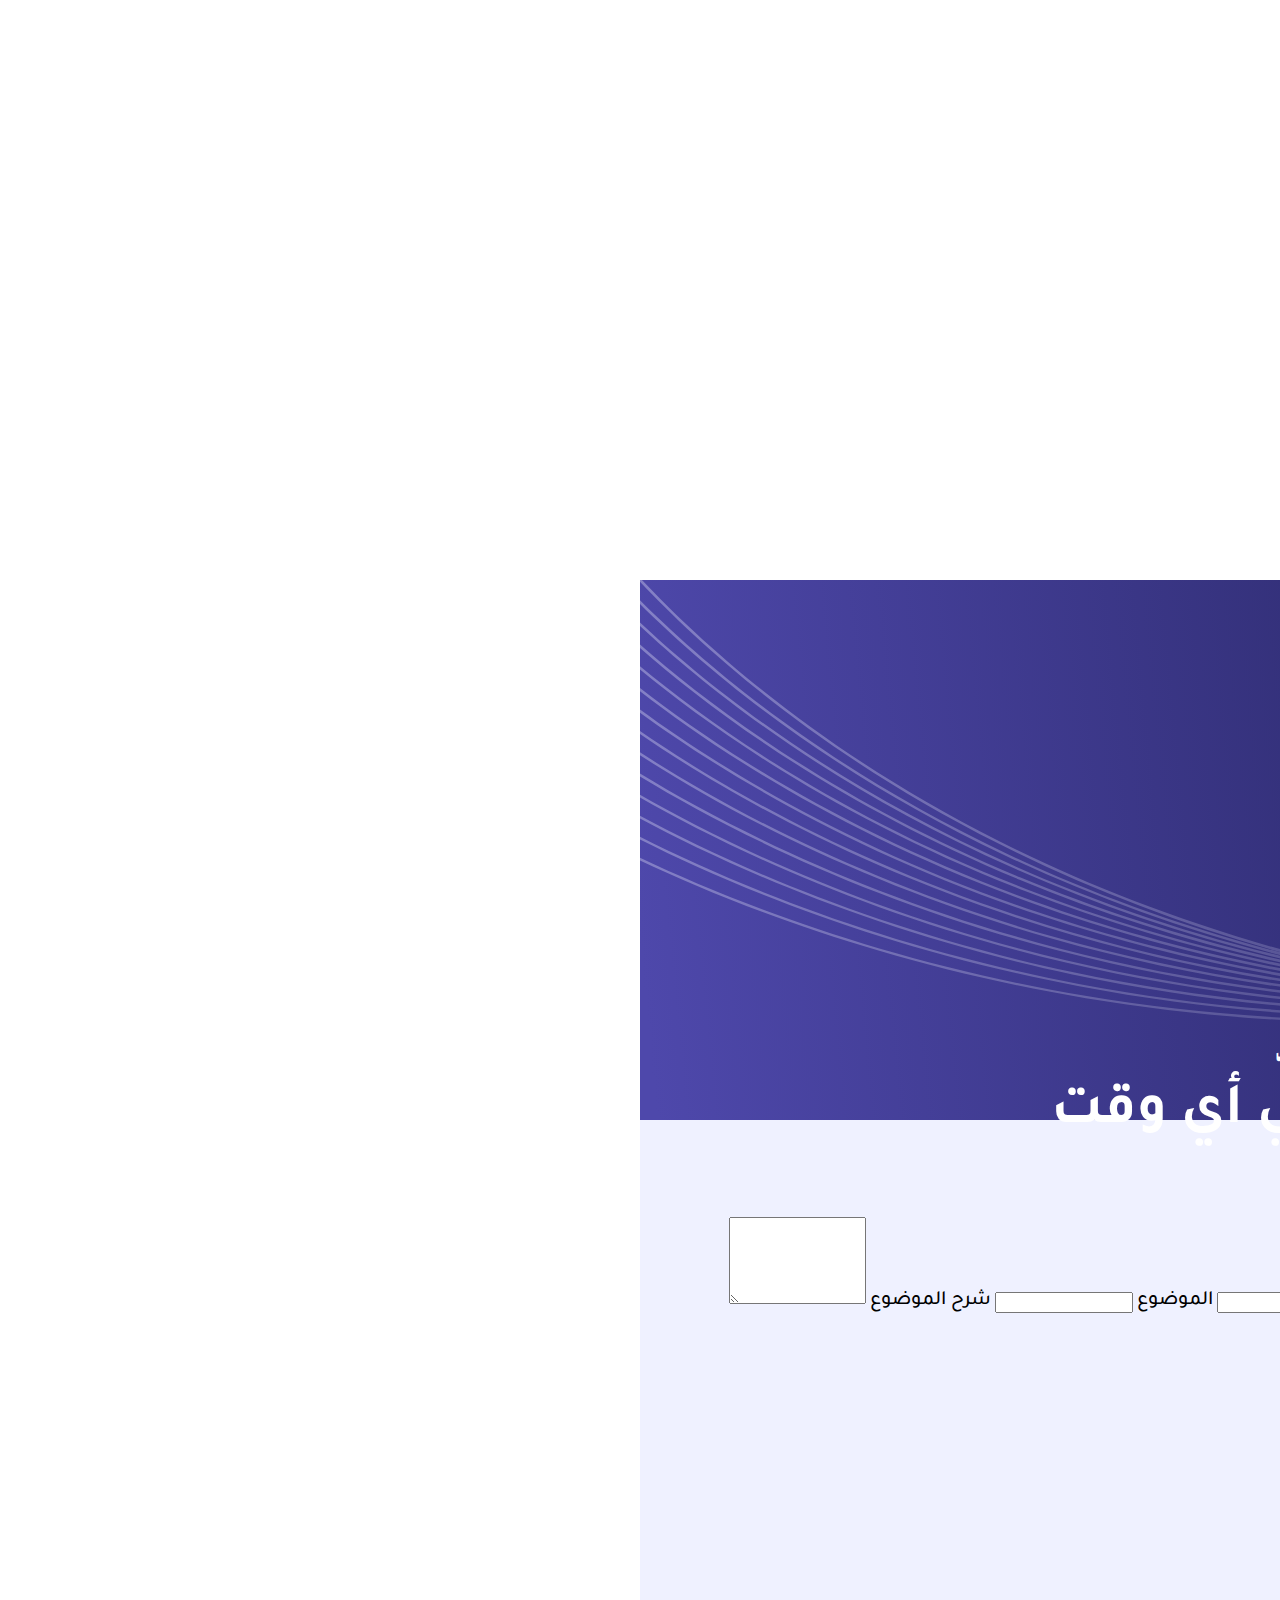
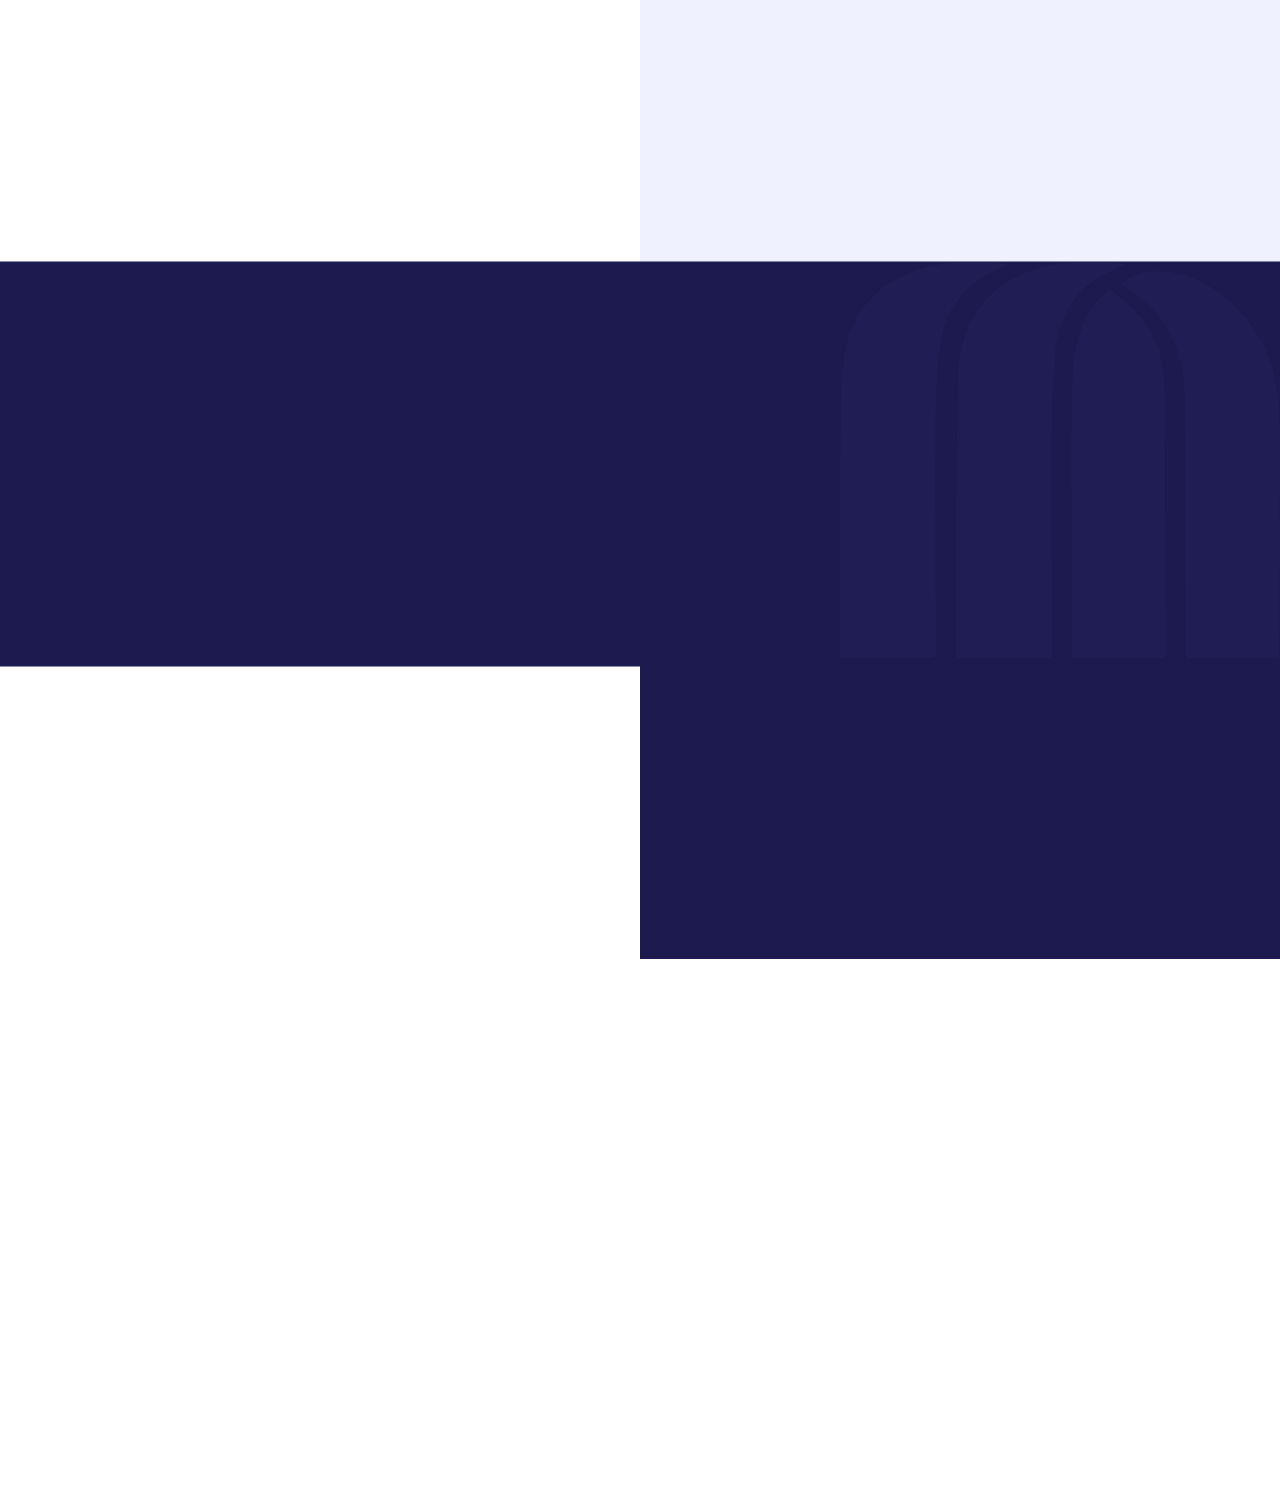
<file: pages/contact-us.html>
<!DOCTYPE html>
<html lang="en"  dir="rtl">
<head>
    <meta charset="UTF-8">
    <meta name="viewport" content="width=device-width, initial-scale=1.0">

    <!-- bootstrap link css -->
    <link href="https://cdn.jsdelivr.net/npm/bootstrap@5.0.2/dist/css/bootstrap.min.css" rel="stylesheet" integrity="sha384-EVSTQN3/azprG1Anm3QDgpJLIm9Nao0Yz1ztcQTwFspd3yD65VohhpuuCOmLASjC" crossorigin="anonymous">    <!-- EXTERNAL FILE CSS  -->
    <!-- external file css  -->
    <link rel="stylesheet" href="../CSS/nav-footer.css">
    <link rel="stylesheet" href="../CSS/contact-us.css">
    <title>شركة ماني للمحاماة</title>
<body>
    <!-- start header  -->
    <header class="header container">
        <nav class="navbar navbar-expand-lg navbar-light fixed-top ">
            <div class="container ">
                <a class="navbar-brand" href="#">
                    <img src="../img/logo.svg" alt="">
                </a>
                <!-- Offcanvas Trigger Button -->
                <button class="navbar-toggler" type="button" data-bs-toggle="offcanvas" data-bs-target="#offcanvasNavbar" aria-controls="offcanvasNavbar" aria-label="Toggle navigation">
                    <span class="navbar-toggler-icon"></span>
                </button>
                <div class="collapse navbar-collapse justify-content-center " id="navbarNav">
                    <ul class="navbar-nav">
                        <li class="nav-item">
                            <a class="nav-link   " aria-current="page" href="../index.html">الرئيسية</a>
                        </li>
                        <li class="nav-item">
                            <a class="nav-link" href="./about.html">عن الشركة</a>
                        </li>
                        <li class="nav-item">
                            <a class="nav-link" href="#">الخدمات</a>
                        </li>
                        <li class="nav-item">
                            <a class="nav-link active text-decoration-underline " href="./contact-us.html">تواصل معنا</a>
                        </li>
                        
                    </ul>
                </div>
                <div class="d-flex gap-5 info-lang">
                    <div class="lang d-flex align-items-center gap-1">
                        <p class="mb-0 language-en">English</p>
                        <div class="global">
                            <img src="../img/globe.svg" alt="global">
                        </div>
                    </div>
                    <div>
                        <a href="./log-in.html" class="sign-up text-decoration-none text-dark border rounded px-4 py-2">تسجيل الدخول</a>
                    </div>
                </div>
                <div class="logo-md">
                    <img src="../img/logo-md.svg" alt="">
                </div>
                <div class="register-md">
                    <a href="./log-in.html" class="sign-up text-decoration-none text-dark border rounded  px-4 py-2 ">تسجيل الدخول</a>
                </div>
            </div>
                <!-- Offcanvas Content -->
                <div class="offcanvas offcanvas-end" tabindex="-1" id="offcanvasNavbar" aria-labelledby="offcanvasNavbarLabel">
                    <div class="offcanvas-header">
                        <h5 class="offcanvas-title" id="offcanvasNavbarLabel">القائمة</h5>
                        <button type="button" class="btn-close" data-bs-dismiss="offcanvas" aria-label="Close"></button>
                    </div>
                    <div class="offcanvas-body">
                        <ul class="navbar-nav justify-content-center flex-grow-1">
                            <li class="nav-item">
                                <a class="nav-link " aria-current="page" href="../index.html">الرئيسية</a>
                            </li>
                            <li class="nav-item">
                                <a class="nav-link" href="./about.html">عن الشركة</a>
                            </li>
                            <li class="nav-item">
                                <a class="nav-link" href="#">الخدمات</a>
                            </li>
                            <li class="nav-item">
                                <a class="nav-link active text-decoration-underline " href="./contact-us.html">تواصل معنا</a>
                            </li>
                            
                        </ul>
                        <!-- Language and Login Options -->
                        <div class="d-flex gap-5 mt-3 Language-and-Login-Options">
                            <div class="lang d-flex gap-1">
                                <p class="mb-0 language-en">English</p>
                                <div class="global">
                                    <img src="../img/globe.svg" alt="global">
                                </div>
                            </div>
                            <div class="mt-2">
                                <a href="./log-in.html" class="sign-up text-decoration-none text-dark border rounded px-4 py-2">تسجيل الدخول</a>
                            </div>
                        </div>
                    </div>
                </div>
            </div>
        </nav>
    </header>
    <!-- end header  -->
    <!-- start hero section  -->
    <section class="hero position-relative">
        <div class="img position-absolute start-0">
            <img src="../img/bg-lg-hero.svg" alt="">
        </div>
        <div class="container ">
            <div class="content d-flex flex-column align-items-start  justify-content-center ">
                <p class="txt mb-0">استفد من استشارتك القانونية المجانية،
                    <br>
                    <span class="span">فريقنا جاهز لمساعدتك في أي وقت
                    </span>
                </p>
            </div>
        </div>
    </section>
    <!-- end hero section  -->
    <!-- start we are here  -->
    <section class="we-are-here mt-5 py-5">
        <div class="container">
            <div class="content">
                <div class="d-none d-md-none d-lg-block mb-4">
                    <h2 class="mb-3">نحن هنا لمساعدتك!  </h2>
                    <p class="text mb-0">لا تتردد في التواصل معنا لأي استفسار <br> أو استشارة قانونية</p>
                </div>
                <div class="contact d-flex flex-column flex-md-column flex-lg-row  gap-5">
                    <div class="form d-flex flex-column w-50 ">
                        <label for="" class="mb-2">الاسم</label>
                        <input type="text" class="mb-4 p-2 rounded border" required>
                        <label for="" class="mb-2">رقم الهاتف</label>
                        <input type="text" class="mb-4 p-2 rounded border" required>
                        <label for="" class="mb-2">البريد الإلكتروني</label>
                        <input type="email" class="mb-4 p-2 rounded border" required>
                        <label for="" class="mb-2">الموضوع</label>
                        <input type="text" class="mb-4 p-2 rounded border" required>
                        <label for="" class="mb-2">شرح الموضوع</label>
                        <textarea class="mb-4 p-2 rounded border"  rows="5" required></textarea>
                        <button class="bttn  px-3 py-2 rounded ">ارسل استشارتك</button>
                    </div>
                    <div class="contact-info w-50">
                        <h2 class="mb-4">معلومات التواصل</h2>
                        <div class="d-flex align-items-center gap-2 mb-4 ">
                            <div>
                                <img src="../img/contact-phone.svg" alt="">
                            </div>
                            <div>
                                <p class="txt1 mb-0">رقم التواصل</p>
                                <p class="txt2 mb-0">2450 225 50 966+</p>
                            </div>
                        </div>
                        <div class="d-flex align-items-center gap-2 mb-4 ">
                            <div>
                                <img src="../img/contact-location.svg" alt="">
                            </div>
                            <div>
                                <p class="txt1 mb-0">العنوان </p>
                                <p class="txt2 mb-0">الرياض - الخبر - جدة</p>
                            </div>
                        </div>
                        <div class="d-flex align-items-center gap-2 mb-4 ">
                            <div>
                                <img src="../img/contact-mail.svg" alt="">
                            </div>
                            <div>
                                <p class="txt1 mb-0">البريد الالكتروني</p>
                                <p class="txt2 mb-0">manilaw@mani-law.com</p>
                            </div>
                        </div>
                        <div class="d-flex align-items-center gap-2 mb-4 ">
                            <div>
                                <img src="../img/contact-time.svg" alt="">
                            </div>
                            <div>
                                <p class="txt1 mb-0">مواعيد العمل</p>
                                <p class="txt2 mb-0">مواعيد العمل من ٨ صباحًا إلى ٤ مساءًا</p>
                            </div>
                        </div>
                        <div class="google-map">
                            <iframe src="https://www.google.com/maps/embed?pb=!1m18!1m12!1m3!1d464820.13720840565!2d39.94720536970246!3d24.47133993845768!2m3!1f0!2f0!3f0!3m2!1i1024!2i768!4f13.1!3m3!1m2!1s0x15bdbe5197d220d5%3A0x2e54514fea3b08d9!2z2KfZhNmF2K_ZitmG2Kkg2KfZhNmF2YbZiNix2Kkg2KfZhNiz2LnZiNiv2YrYqQ!5e0!3m2!1sar!2seg!4v1731105055098!5m2!1sar!2seg"
                            style="border:0;" allowfullscreen="" loading="lazy" referrerpolicy="no-referrer-when-downgrade">
                            </iframe>
                        </div>
                    </div>
                </div>
            </div>
        </div>
    </section>
    <!-- end we are here  -->
    <!-- start footer  -->
    <footer class="footer position-relative">
        <div class="background position-absolute top-50 start-50 " style="background-color:  #1C1A4E;">
            <img src="../img/logo-footer-lg.svg" alt="">
        </div>
        <div class="container">
            <div class="content pt-5 d-flex justify-content-between align-items- center   flex-md-row flex-lg-row   position-relative ">
                <div class="footer-comunication mb-4">
                    <div class="footer-logo mb-4">
                        <img class="w-100" src="../img/logo-footer.svg" alt="">
                    </div>
                    <div class="icons">
                        <a href="" class="text-decoration-none ">
                            <img src="../img/whats.svg" alt="" class="icon mb-md-3 mb-lg-3 mb-sm-0 me-2">
                        </a>
                        <a href="" class="text-decoration-none ">
                            <img src="../img/twitter.svg" alt="" class="icon mb-md-3 mb-lg-3 mb-sm-0 me-2">
                        </a>
                        <a href="" class="text-decoration-none ">
                            <img src="../img/linkidin.svg" alt="" class="icon mb-md-3 mb-lg-3 mb-sm-0 me-2">
                        </a>
                        <a href="" class="text-decoration-none ">
                            <img src="../img/facebook.svg" alt="" class="icon me-2">
                        </a>
                        <a href="" class="text-decoration-none ">
                            <img src="../img/insta.svg" alt="" class="icon me-2">
                        </a>
                        <a href="" class="text-decoration-none ">
                            <img src="../img/tictok.svg" alt="" class="icon me-2">
                        </a>
                    </div>
                </div>
                <div class="">
                    <h4 class="mb-4" data-attr="quick-links-title">روابط سريعة</h4>
                    <div class="4 d-flex flex-column ">
                        <a href="#home" class="text-decoration-none mb-4 " data-attr="link-home"><p class="mb-0">الرئيسية</p></a>
                        <a href="./pages/about.html" class="text-decoration-none mb-4  " data-attr="link-about"><p class="mb-0">عن الشركة</p></a>
                        <a href="#services" class="text-decoration-none mb-4  " data-attr="link-services"><p class="mb-0">الخدمات</p></a>
                        <a href="#customs" class="text-decoration-none mb-4  " data-attr="link-customers"><p class="mb-0">العملاء</p></a>
                        <a href="#footer" class="text-decoration-none mb-4  " data-attr="link-contact"><p class="mb-0">تواصل معنا</p></a>
                        <a href="#footer" class="text-decoration-none mb-4  " data-attr="link-contact"><p class="mb-0">الأسئلة الشائعة</p></a>
                    </div>
                </div>
                <div class="">
                    <h4 class="mb-4" data-attr="contact-info-title">معلومات الاتصال</h4>
                    <div class="d-flex flex-column  ">
                        <div class="d-flex justify-content-start align-items-center gap-3 mb-4">
                            <img src="../img/location icon.svg" alt="" data-attr="location-icon">
                            <p class="m-0" data-attr="location-text">الـــــرياض - الخبــــــر - جــــــــدة</p>
                        </div>
                        <div class="d-flex justify-content-start align-items-center gap-3 mb-4">
                            <img src="../img/phone icon.svg" alt="" data-attr="phone-icon">
                            <a href="https://wa.me/966502252450" class="text-decoration-none" target="_blank" data-attr="phone-link">
                                <p dir="ltr" class="m-0" data-attr="phone-text">+966 50 225 2450</p>
                            </a>
                        </div>
                        <div class="d-flex justify-content-start align-items-center gap-3 mb-4">
                            <img src="../img/email icon.svg" alt="" data-attr="email-icon">
                            <a href="mailto:manilaw@mani-law.com" target="_blank" class="text-decoration-none" >
                                <p class="m-0" data-attr="email-text">manilaw@mani-law.com</p>
                            </a>
                        </div>
                        <div class="d-flex justify-content-start align-items-center gap-3 mb-4">
                            <img src="../img/globe icon.svg" alt="" data-attr="website-icon">
                            <a href="https://www.mani-law.com/" target="_blank" class="text-decoration-none"><p class="m-0" data-attr="website-text">www.mani-law.com</p></a>
                        </div>
                    </div>
                </div>
            </div>
            <div class="line"></div>
            <div class="rights d-flex align-items-center justify-content-between mt-3  ">
                <p>كل الحقوق محفوظة</p>
                <p><span style="color: #5958B5;"><<</span>  Developed by <span style="color: #5958B5;"><<</span> Brilliant Trend  </p>
            </div>
        </div>
    </footer>
    <!-- end footer  -->
    <!-- bootstrap link js -->
    <script src="https://cdn.jsdelivr.net/npm/bootstrap@5.0.2/dist/js/bootstrap.bundle.min.js" integrity="sha384-MrcW6ZMFYlzcLA8Nl+NtUVF0sA7MsXsP1UyJoMp4YLEuNSfAP+JcXn/tWtIaxVXM" crossorigin="anonymous"></script>    <!-- EXTERNAL FILE js  -->
</body>
</html>
</file>
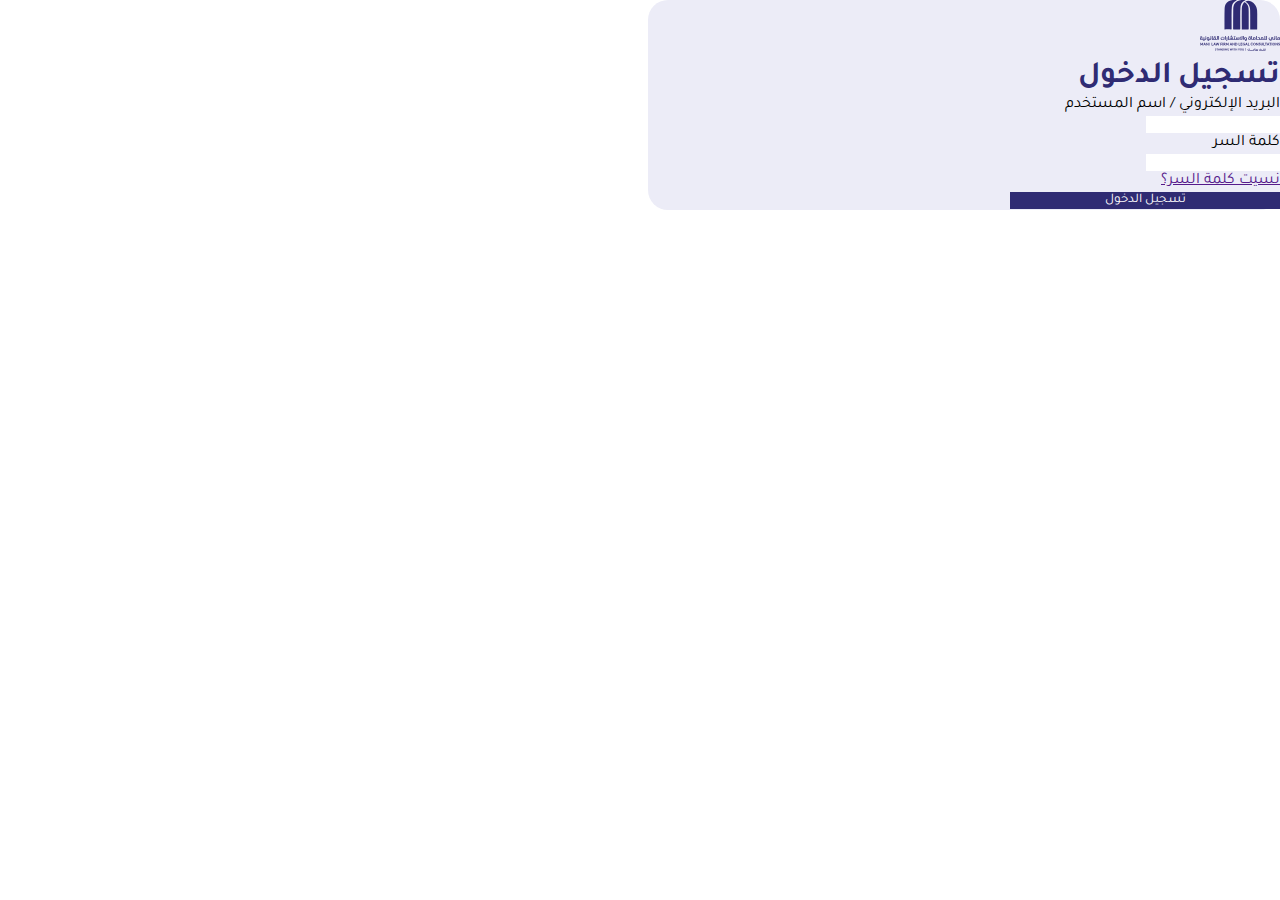
<file: pages/log-in.html>
<!DOCTYPE html>
<html lang="en" dir="rtl">
<head>
        <meta charset="UTF-8">
        <meta name="viewport" content="width=device-width, initial-scale=1.0">
        <!-- bootstrap link css -->
        <link href="https://cdn.jsdelivr.net/npm/bootstrap@5.0.2/dist/css/bootstrap.min.css" rel="stylesheet" integrity="sha384-EVSTQN3/azprG1Anm3QDgpJLIm9Nao0Yz1ztcQTwFspd3yD65VohhpuuCOmLASjC" crossorigin="anonymous">    
        <!-- font Awesome link  -->
        <link rel="stylesheet" href="https://cdnjs.cloudflare.com/ajax/libs/font-awesome/6.6.0/css/all.min.css" integrity="sha512-Kc323vGBEqzTmouAECnVceyQqyqdsSiqLQISBL29aUW4U/M7pSPA/gEUZQqv1cwx4OnYxTxve5UMg5GT6L4JJg==" crossorigin="anonymous" referrerpolicy="no-referrer" />
        <!-- external file css  -->
        <!-- <link rel="stylesheet" href="../CSS/nav-footer.css"> -->
        <link rel="stylesheet" href="../CSS/log-in.css">
        <title>شركة ماني للمحاماة</title>
</head>
<body>
        
        <!-- start log in section -->
        <section class="container">
                <div class="content d-flex align-items-center justify-content-center ">
                        <div class="form d-flex flex-column p-3 my-5">
                                <div class=" d-flex align-items-center justify-content-center mb-5">
                                        <img src="../img/logo-md.svg" alt="">
                                </div>
                                <h2 class="text-center mb-5">تسجيل الدخول</h2>
                                <div class="log-in d-flex flex-column ">
                                        <label for="" class="mb-2">البريد الإلكتروني / اسم المستخدم</label>
                                        <div class="position-relative mb-4">
                                                <input type="email" class="rounded w-100 pe-5 py-1" id="email" name="email" required>
                                                <i class="fa-regular fa-user position-absolute top-50"></i>
                                        </div>
                                        <label for="" class="mb-2">كلمة السر</label>
                                        <div class="position-relative mb-2">
                                                <input type="password" class="rounded w-100 pe-3 py-1" id="password" name="password" required>
                                                <i class="fa-regular fa-eye-slash position-absolute top-50"></i>
                                        </div>
                                        <a href="" class="mb-5">نسيت كلمة السر؟</a>
                                </div>
                                <div class="submit d-flex justify-content-center align-items-center mb-5">
                                        <a href="">
                                                <button class="px-4 py-2 rounded">تسجيل الدخول</button>
                                        </a>
                                </div>
                        </div>
                </div>
        </section>
        <!-- end log in section -->
        <!-- bootstrap link js -->
        <script src="https://cdn.jsdelivr.net/npm/bootstrap@5.0.2/dist/js/bootstrap.bundle.min.js" integrity="sha384-MrcW6ZMFYlzcLA8Nl+NtUVF0sA7MsXsP1UyJoMp4YLEuNSfAP+JcXn/tWtIaxVXM" crossorigin="anonymous"></script>    
</body>
</html>
</file>
<file: CSS/nav-footer.css>
/* Import google font  */
@import url('https://fonts.googleapis.com/css2?family=Tajawal:wght@200;300;400;500;700;800;900&display=swap');
*{
    padding: 0;
    margin: 0;
    box-sizing: border-box;
    font-family: "Tajawal", sans-serif;
}
/* global style for titles */
/* ************************************************************************************** */
.container-title{
    border-right: 4px solid #2F2B73;
    padding-right: 10px;
    color: #2F2B73;
}
/* ************************************************************************************** */

html{
    scroll-behavior: smooth;
    overflow-x: hidden;
}
/* start header  */
.header .sign-up{
    display: block;
    width: 217px;
    color: #2F2B73 !important;
    font-size: 20px;
    font-weight: 700;
    text-align: center;
    border: 1px solid #2F2B73 !important;
}
.navbar{
    background-color: #ffffff;
}
.navbar .collapse .nav-item a{
    color: #2F2B73;
    font-size: 25px;
    font-weight: 400;
}
.offcanvas .nav-item a{
    color: #2F2B73 !important;
    font-size: 25px;
    font-weight: 400;
}

/* lg screen  */
@media (min-width: 992px) {
    .header .register-md, .logo-md{
        display: none;
    }
}

/* md screen  */
@media (min-width: 768px) and (max-width: 992px){
    .navbar-light .navbar-toggler-icon{
        background-image: url(../img/menu-md.svg);
    }
    .navbar-light .navbar-toggler{
        border: none;
        padding: 0;
    }
    .header .sign-up{
        width: 164px;
        font-size: 14px;
    }
    .header .container .navbar-brand{
        display: none ;
    }
    .header .container .info-lang{
        display: none !important;
    }
    .Language-and-Login-Options .lang{
        display: none !important;
    }
}
/* sm screen  */
@media (max-width: 768px){
    .navbar-light .navbar-toggler-icon{
        background-image: url(../img/menu-sm.svg);
    }
    .navbar-light .navbar-toggler{
        border: none;
        padding: 0;
    }
    .header .sign-up{
        width: 103px;
        font-size: 12px;
        padding: .25rem !important;
    }
    .header .container .navbar-brand{
        display: none ;
    }
    .header .container .info-lang{
        display: none !important;
    }
    .offcanvas-end{
        width: 260px;
    }
    .Language-and-Login-Options{
        flex-direction: column;
        margin-top: 0 !important;
    }
    .Language-and-Login-Options .lang{
        display: none !important;
    }
}
/* end header  */
/* start footer  */
.footer{
    color: white;
    height: 495px;
    background-color: #1C1A4E;
}
.footer .footer-logo{
    width: 93.1px;
}
.footer a{
    color: white;
}
.footer .footer-comunication .icons{
    width: 170px;
}
.footer .footer-comunication .icons img{
    width: 40px;
}
.footer .background{
    transform: translate(-50% , -50%);
}
.footer .background img{
    width: 440px;
}
.footer .line{
    margin-top: 3rem;  
    height: 1px; 
    background-color: #ffffff; 
    position: relative;
}
/* md screen  */
@media (min-width: 768px) and (max-width: 992px){
    .footer{
        height: 485px;
    }
    .footer .footer-logo{
        width: 80px;
    }
    .footer .background img{
        width: 396px;
    }
    .footer .line{
        margin-top: 2rem;  
    }
}
/* sm screen  */
@media (max-width: 768px){
    .footer{
        height: 925px;
    }
    .footer .footer-logo{
        width: 80px;
    }
    .footer .background img{
        width: 313px;
    }
    .footer .content{
        padding-top: 2rem !important;
        flex-direction: column;
    }
    .footer .footer-comunication .icons{
        width: 320px;
    }
    .footer .footer-comunication .icons img{
        width: 32px;
    }
    .footer .rights{
        flex-direction: column;
    }
}
/* end footer  */
</file>
<file: CSS/contact-us.css>
/* Import google font  */
@import url('https://fonts.googleapis.com/css2?family=Tajawal:wght@200;300;400;500;700;800;900&display=swap');
*{
    padding: 0;
    margin: 0;
    box-sizing: border-box;
    font-family: "Tajawal", sans-serif;
}

html{
    scroll-behavior: smooth;
    overflow-x: hidden;
}
/* start section hero  */
.hero{
    margin-top: 84px;
    background: linear-gradient(264.42deg, #14123A 2.02%, #312E75 40.71%, #4E48AB 98.74%);
    height: 540px;
    
}
.hero .img{
    /* top: 84px; */
    width: 100%;
}
.hero .img img{
    width: 100%;
}
.hero .content{
    height: 540px;
    position: relative;
    z-index: 1;
}
.hero .txt{
    font-size: 39px;
    font-weight: 500;
    color: white;
}
.hero .txt .span{
    font-size: 58px;
    font-weight: 700;
    color: white;
}
/* md screen  */
@media (min-width: 768px) and (max-width: 992px){
    .hero{
        height: 365px;
    }
    .hero .content{
        height: 365px;
    }
    .hero .txt{
        font-size: 22px;
    }
    .hero .txt .span{
        font-size: 31px;
    }
}
/* sm screen  */
@media (max-width: 768px){
    .hero{
        height: 160px;
    }
    .hero .content{
        height: 160px;
    }
    .hero .txt{
        font-size: 12px;
    }
    .hero .txt .span{
        font-size: 16px;
    }
}
/* end section hero  */
/* start section we are here  */
.we-are-here{
    background: #EFF1FF;
}
.we-are-here .content .form .bttn{
    width: 270px;
    background: #2F2B73;
    color: white;
    font-size: 20px;
    font-weight: 700;
    border: none;
}
.we-are-here .content .d-lg-block h2{
    font-size: 31px;
    font-weight: 700;
    color: #2F2B73;
}
.we-are-here .content .d-lg-block .text{
    font-size: 25px;
    font-weight: 400;
    color: #14123A;
}
.we-are-here .content label{
    font-size: 20px;
    font-weight: 500;
    color: #000000;
}
.we-are-here .contact-info h2{
    font-size: 31px;
    font-weight: 700;
    color: #2F2B73;
}
.we-are-here .contact-info .txt1{
    font-size: 18px;
    font-weight: 500;
    color: #56565E;
}
.we-are-here .contact-info .txt2{
    font-size: 25px;
    font-weight: 400;
    color: #14123A;
}
.we-are-here .contact-info .google-map iframe{
    width: 100%;
    height: 250px;
}
/* md screen  */
@media (min-width: 768px) and (max-width: 992px){
    .we-are-here .content .form, .contact-info{
        width: 100% !important;
    }
    .we-are-here .contact-info .google-map iframe{
        width: 75%;
        height: 250px;
    }
}
/* sm screen  */
@media (max-width: 768px){
    .we-are-here .content  .w-50{
        width: 100%!important;
    }
    .we-are-here .content  .w-50 img{
        width: 32px;
    }
    .we-are-here .content .form .bttn{
        width: 100%;
    }
    .we-are-here .content label{
        font-size: 16px;
    }
    .we-are-here .contact-info h2{
        font-size: 25px;
    }
    .we-are-here .contact-info .txt1{
        font-size: 16px;
    }
    .we-are-here .contact-info .txt2{
        font-size: 20px;
    }
    .we-are-here .contact-info .google-map iframe{
        width: 100%;
        height: 250px;
    }
}
/* end section we are here  */
</file>
<file: CSS/log-in.css>
/* Import google font  */
@import url('https://fonts.googleapis.com/css2?family=Tajawal:wght@200;300;400;500;700;800;900&display=swap');
*{
    padding: 0;
    margin: 0;
    box-sizing: border-box;
    font-family: "Tajawal", sans-serif;
}

.content .form{
    width: 632px;
    background: #ECECF7;
    border-radius: 20px;
}
.content .form h2{
    font-size: 31px;
    font-weight: 700;
    color: #2F2B73;
}
.content .form .submit button{
    width: 270px;
    background-color: #2F2B73;
    color: white;
    border: none;
}
.content .form .position-relative input{
    border: none;
}
.content .form .position-relative .fa-user{
    transform: translate(24px, -50%);
}
.content .form .position-relative .fa-eye-slash{
    transform: translate(30px, -50%);
}
/* md screen  */
@media (min-width: 768px) and (max-width: 992px){
    
}
/* sm screen  */
@media (max-width: 768px){
    .content .form{
        width: 100%;
    }
    .content .form .submit button{
        width: 132px;
        padding: .25rem !important;
    }
}
</file>
